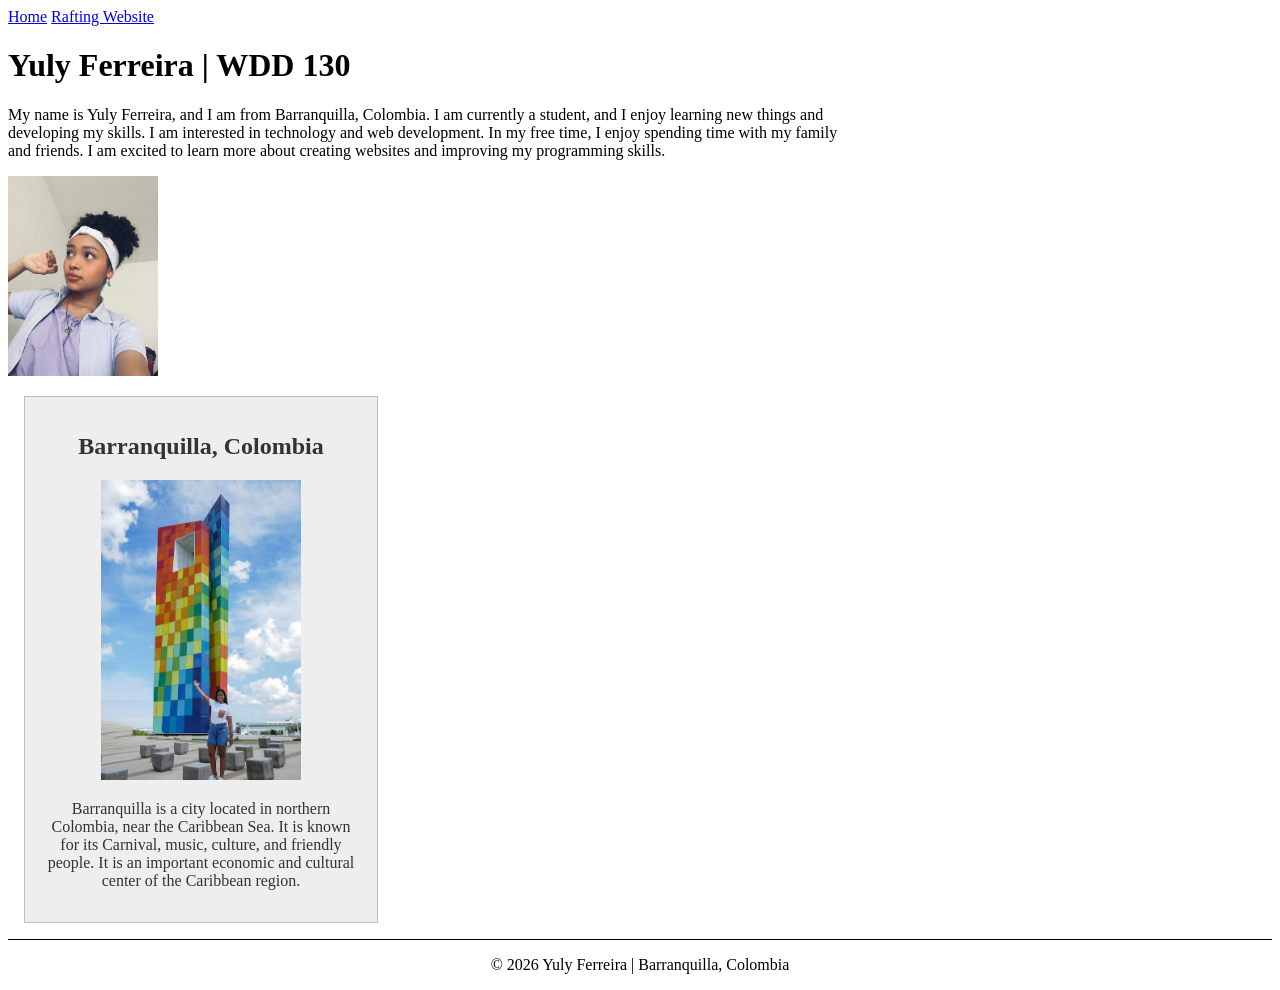
<file: index.html>
<!DOCTYPE html>
<html lang="en-US">

<head>
    <meta charset="UTF-8">
    <meta name="viewport" content="width=device-width, initial-scale=1.0">
    <title>Yuly Ferreira|WDD 130</title>
    <meta name="description" content="Yuly Ferreira's WDD 130 student homepage. Learn about me and my interest in web development.">
    <meta name="author" content="Yuly Ferreira">
    <link rel="stylesheet" href="styles/styles.css">
</head>

<body>
    <header>
        <nav>
            <a href="#">Home</a>
            <a href="wwr/">Rafting Website</a>
        </nav>
    </header>
    <main>
        <h1>Yuly Ferreira | WDD 130</h1>

        <p>My name is Yuly Ferreira, and I am from Barranquilla, Colombia. I am currently a student, and I enjoy learning new things and developing my skills. I am interested in technology and web development. In my free time, I enjoy spending time with my family and friends. I am excited to learn more about creating websites and improving my programming skills.</p>

        <img src="images/profile.jpeg" alt="Photograph of Yuly Ferreira" width="200">
    </main>
    <aside>
        <h2>Barranquilla, Colombia</h2>
        <img src="images/mujer-pie-monumento-barranquilla-colombia_531091-8003.avif" alt="Landscape of Barranquilla, Colombia">
        <p>Barranquilla is a city located in northern Colombia, near the Caribbean Sea. It is known for its Carnival, music, culture, and friendly people. It is an important economic and cultural center of the Caribbean region.</p>
    </aside>

    <footer>
        <p>&copy; 2026 Yuly Ferreira | Barranquilla, Colombia</p>
    </footer>
</body>

</html>
</file>
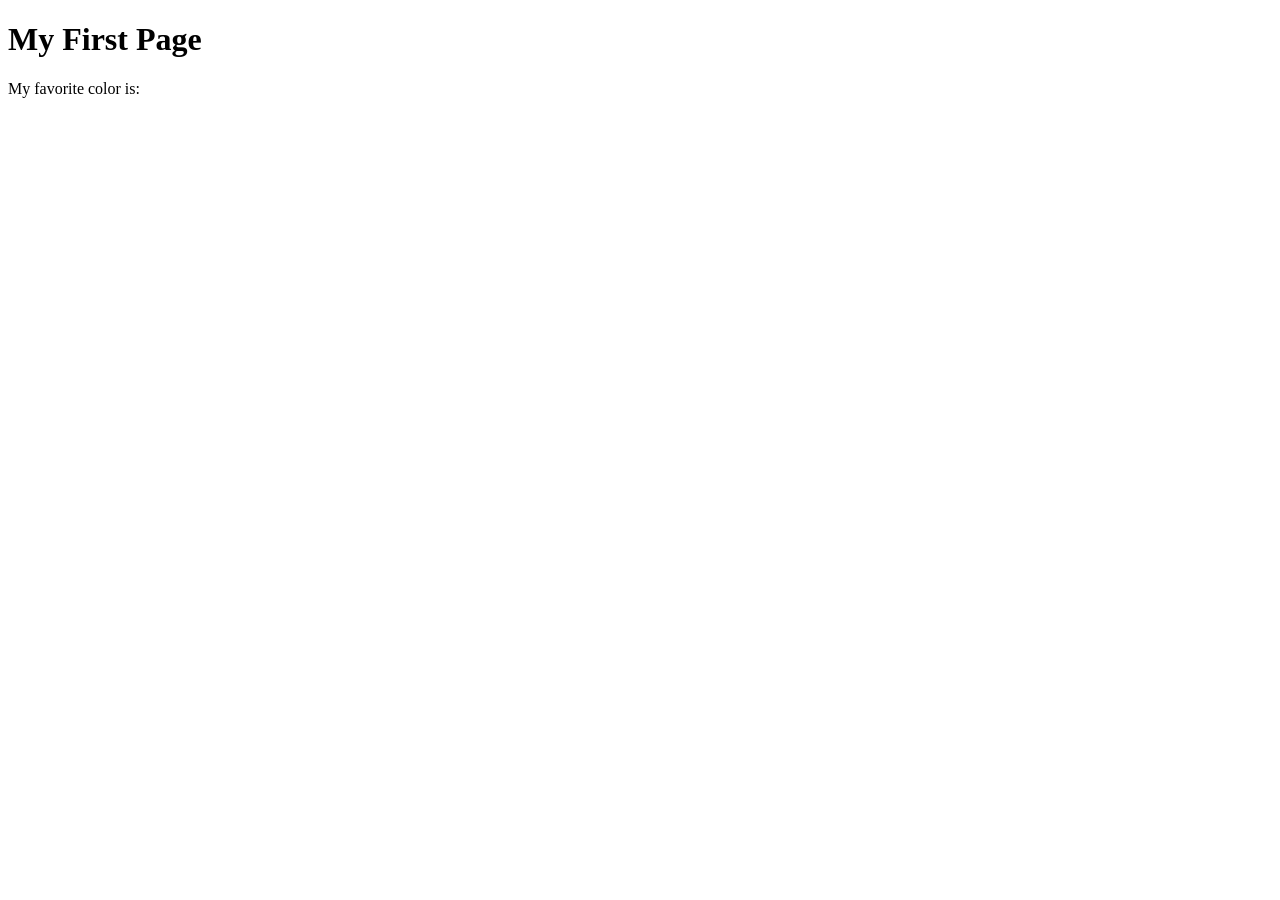
<file: week01/first-page.html>
<!DOCTYPE html>
<html lang="en">

<head>
    <meta charset="UTF-8">
    <meta name="viewport" content="width=device-width, initial-scale=1.0">
    <title>My First Page</title>
</head>

<body>
    <h1>My First Page</h1>
    <p>My favorite color is: </p>
</body>

</html>
</file>
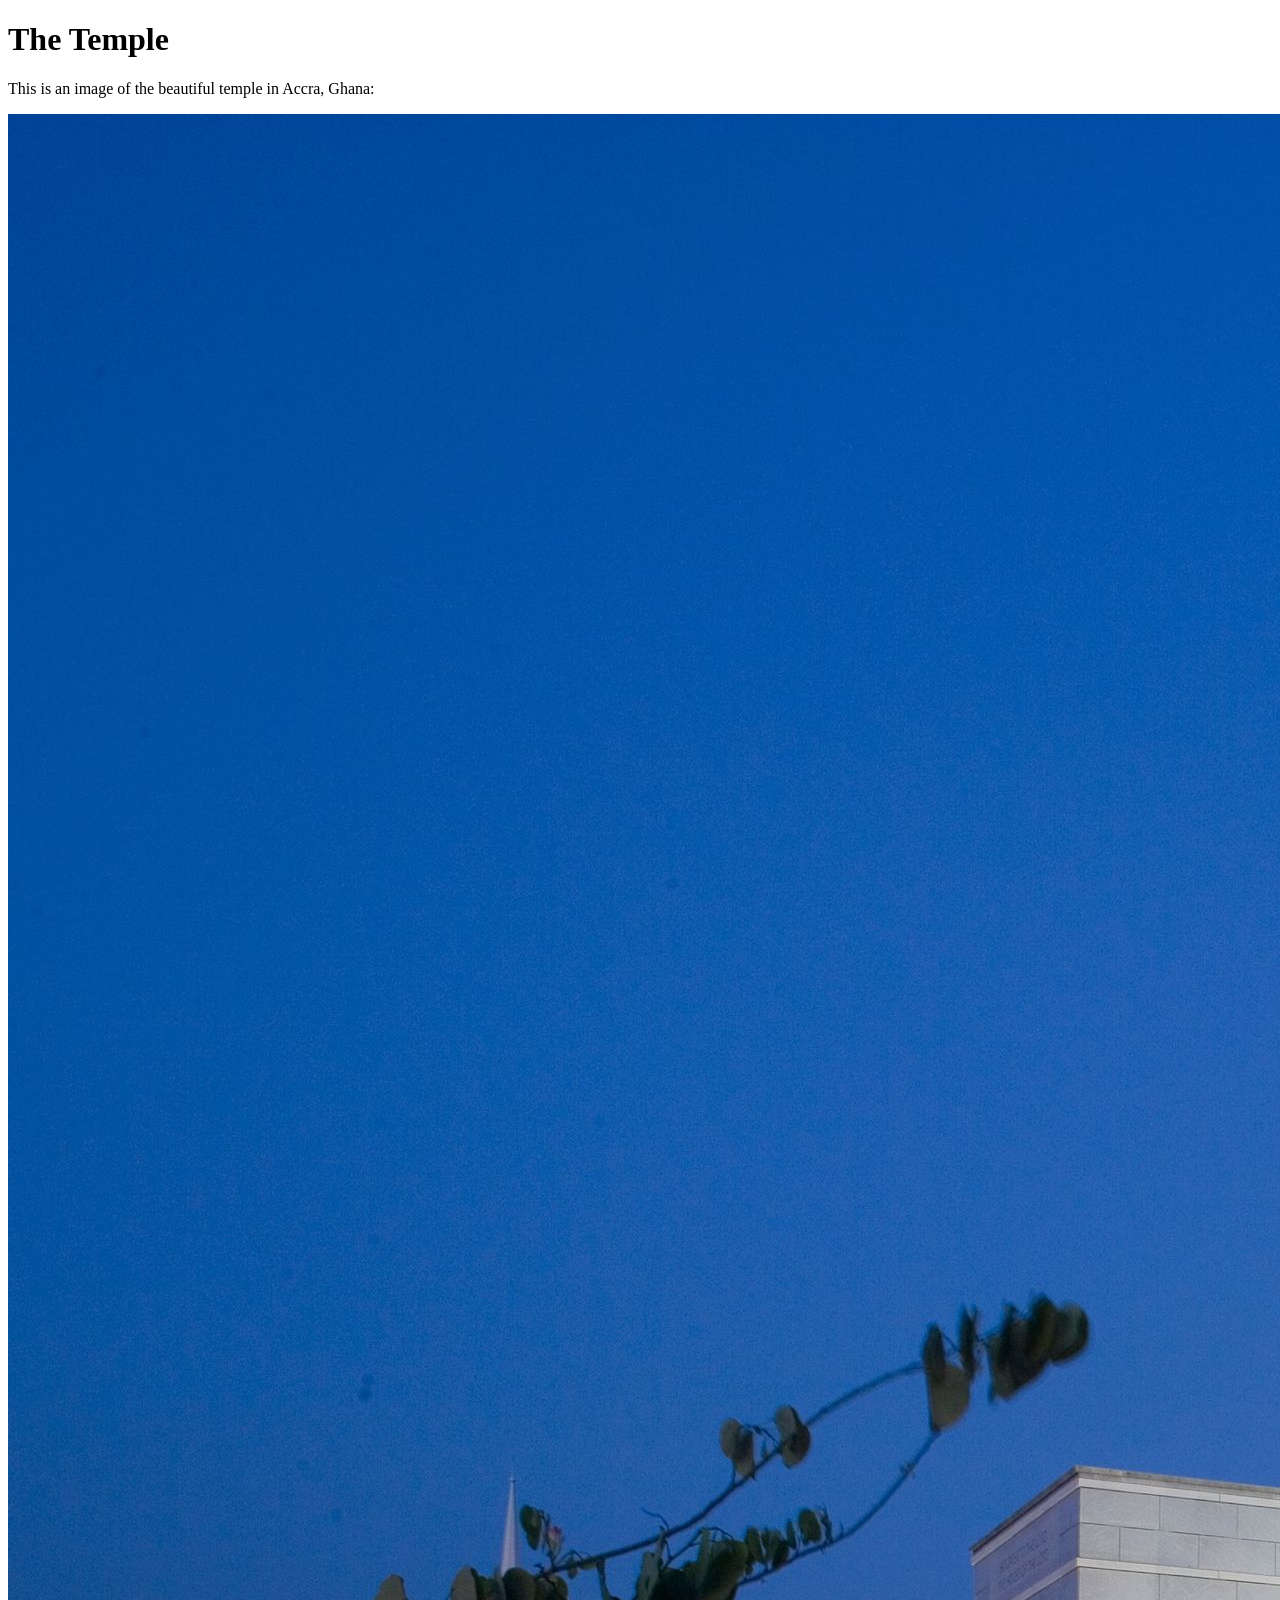
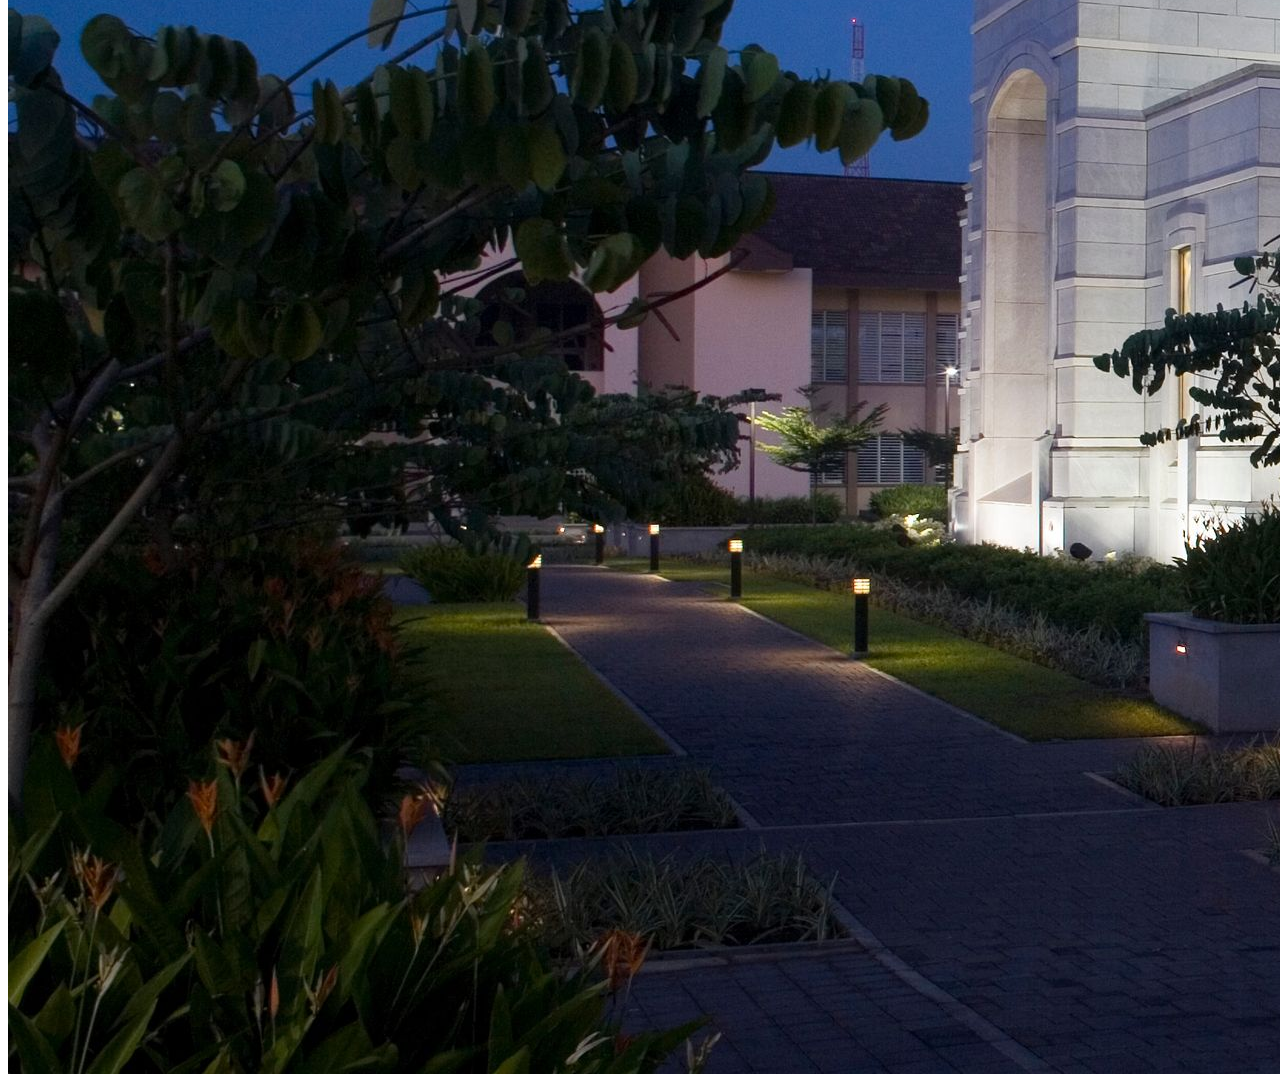
<file: week01/images.html>
<!DOCTYPE html>
<html lang="en">

<head>
    <meta charset="UTF-8">
    <meta name="viewport" content="width=device-width, initial-scale=1.0">
    <title>Temple Image</title>
</head>

<body>
    <h1>The Temple</h1>
    <p>This is an image of the beautiful temple in Accra, Ghana:</p>
    <img src="images/temple-large.jpeg" alt="The Accra Ghana Temple">

</body>

</html>
</file>
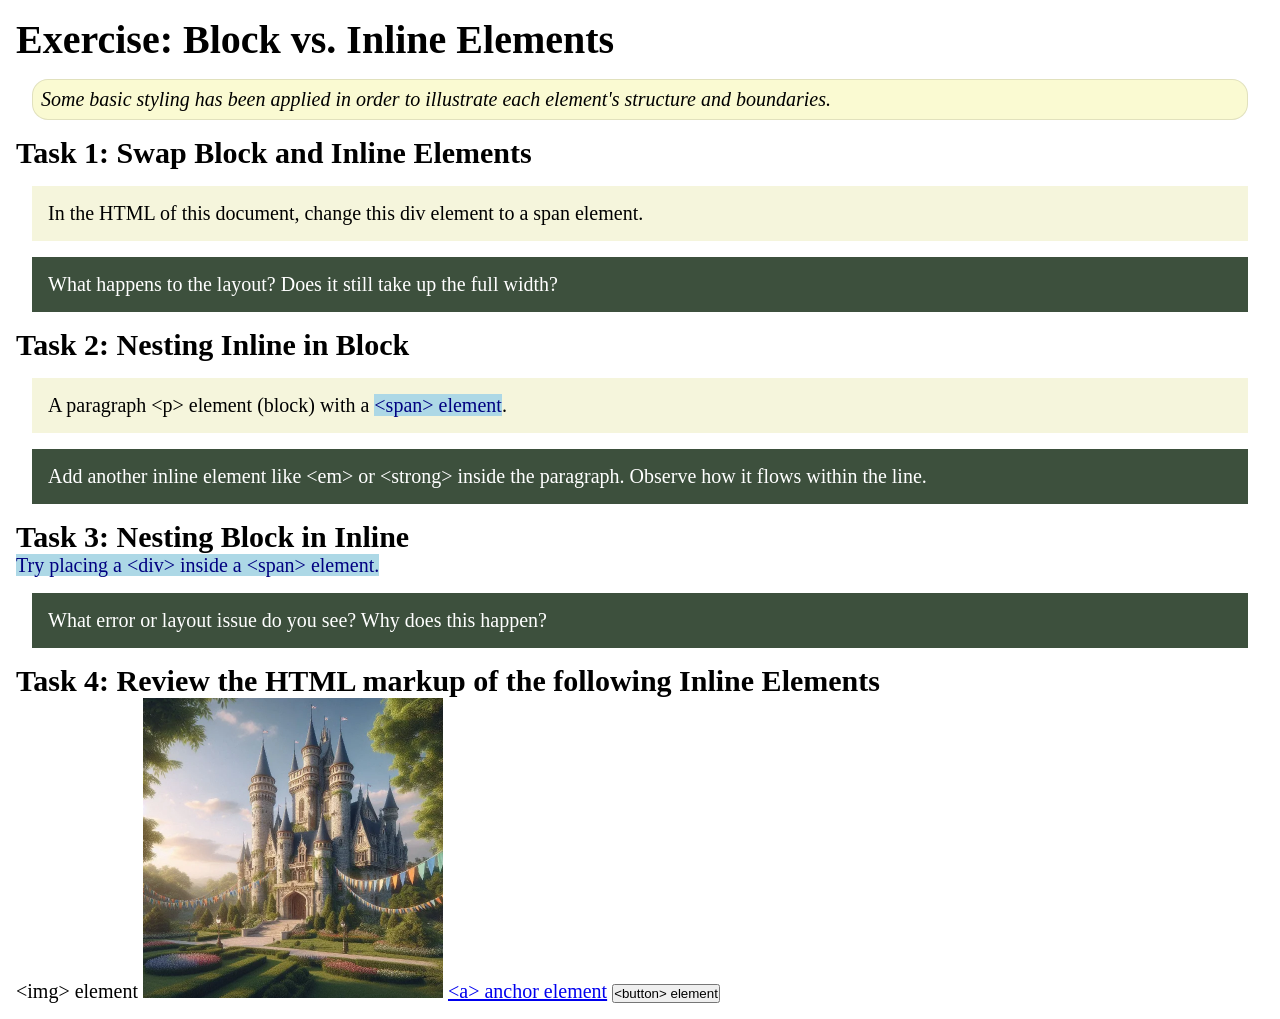
<file: week02/block-vs-inline.html>
<!DOCTYPE html>
<html lang="en">

<head>
    <meta charset="UTF-8">
    <meta name="viewport" content="width=device-width, initial-scale=1.0">
    <title>Exercise: Block vs. Inline Elements</title>
    <link rel="stylesheet" href="styles/block-vs-inline.css">
</head>

<body>
    <main>
        <h1>Exercise: Block vs. Inline Elements</h1>
        <p class="note">Some basic styling has been applied in order to illustrate each element's structure and boundaries.</p>

        <h2>Task 1: Swap Block and Inline Elements</h2>
        <div>In the HTML of this document, change this div element to a span element.</div>

        <p class="question">What happens to the layout? Does it still take up the full width?</p>

        <h2>Task 2: Nesting Inline in Block</h2>
        <p>A paragraph &lt;p&gt; element (block) with a <span>&lt;span&gt; element</span>.</p>
        <p class="question">Add another inline element like &lt;em&gt; or &lt;strong&gt; inside the paragraph. Observe how it flows within the line.</p>

        <h2>Task 3: Nesting Block in Inline</h2>
        <span>Try placing a &lt;div&gt; inside a &lt;span&gt; element.</span>
        <p class="question">What error or layout issue do you see? Why does this happen?</p>

        <h2>Task 4: Review the HTML markup of the following Inline Elements</h2>
        &lt;img&gt; element
        <img src="images/castle.webp" alt="placeholder image (images are inline)" width="300" height="300">
        <a href="https://churchofjesuschrist.org">&lt;a&gt; anchor element</a>
        <button type="button">&lt;button&gt; element</button>
    </main>
</body>

</html>
</file>
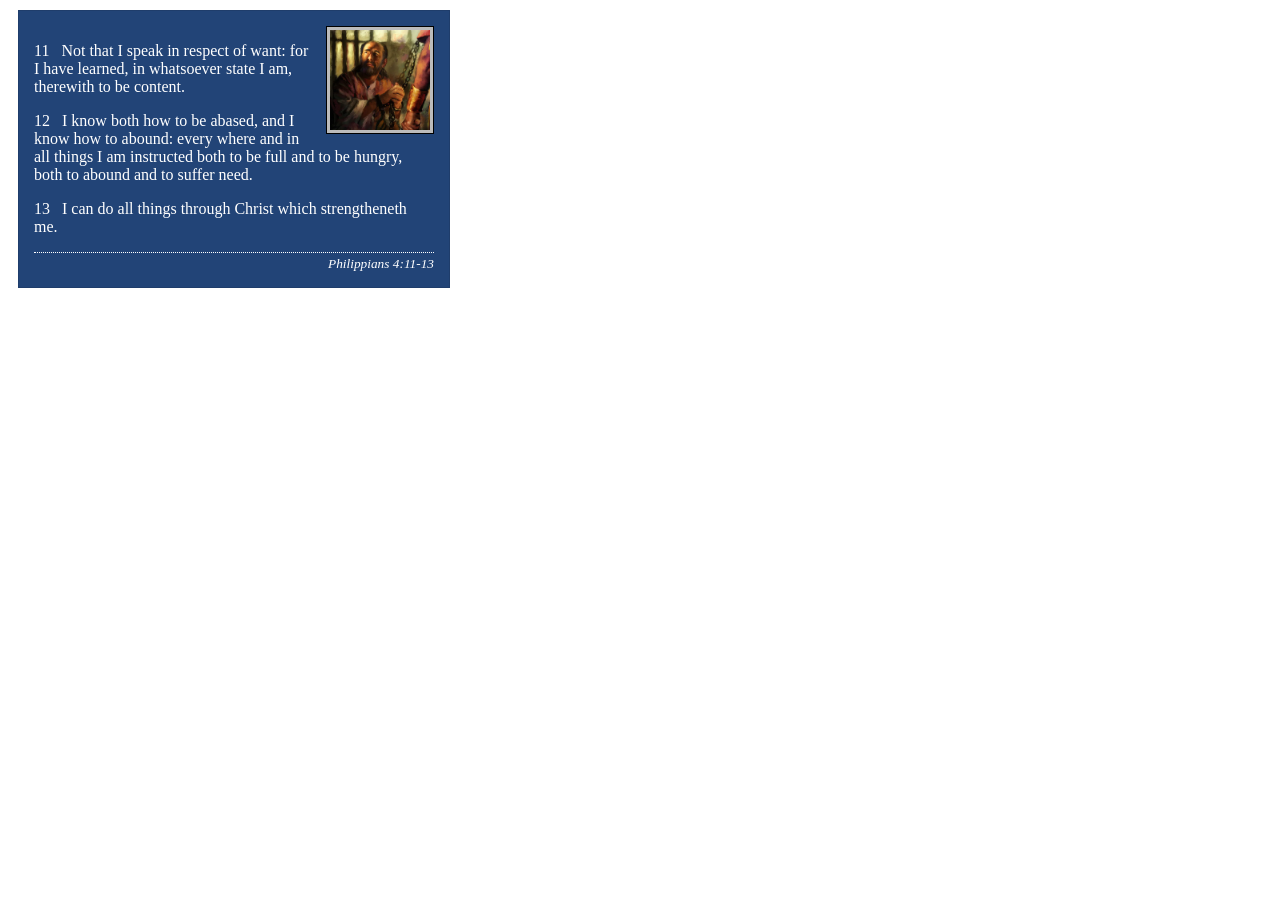
<file: week02/box-model-solution.html>
<!DOCTYPE html>
<html lang="en">

<head>
    <meta charset="UTF-8">
    <meta name="viewport" content="width=device-width, initial-scale=1.0">
    <title>Box Model Activity</title>
    <link rel="stylesheet" href="styles/box-model-solution.css">
</head>

<body>
    <main>
        <div class="callout">
            <img src="images/apostle-paul-imprisoned.webp" alt="Paul the Apostle - Imprisoned in Rome" width="200" height="200">
            <blockquote>
                <p>11 &nbsp; Not that I speak in respect of want: for I have learned, in whatsoever state I am, therewith to be content.</p>
                <p>12 &nbsp; I know both how to be abased, and I know how to abound: every where and in all things I am instructed both to be full and to be hungry, both to abound and to suffer need.</p>
                <p>13 &nbsp; I can do all things through Christ which strengtheneth me.</p>
            </blockquote>
            <cite>Philippians 4:11-13</cite>
        </div>
    </main>
</body>

</html>
</file>
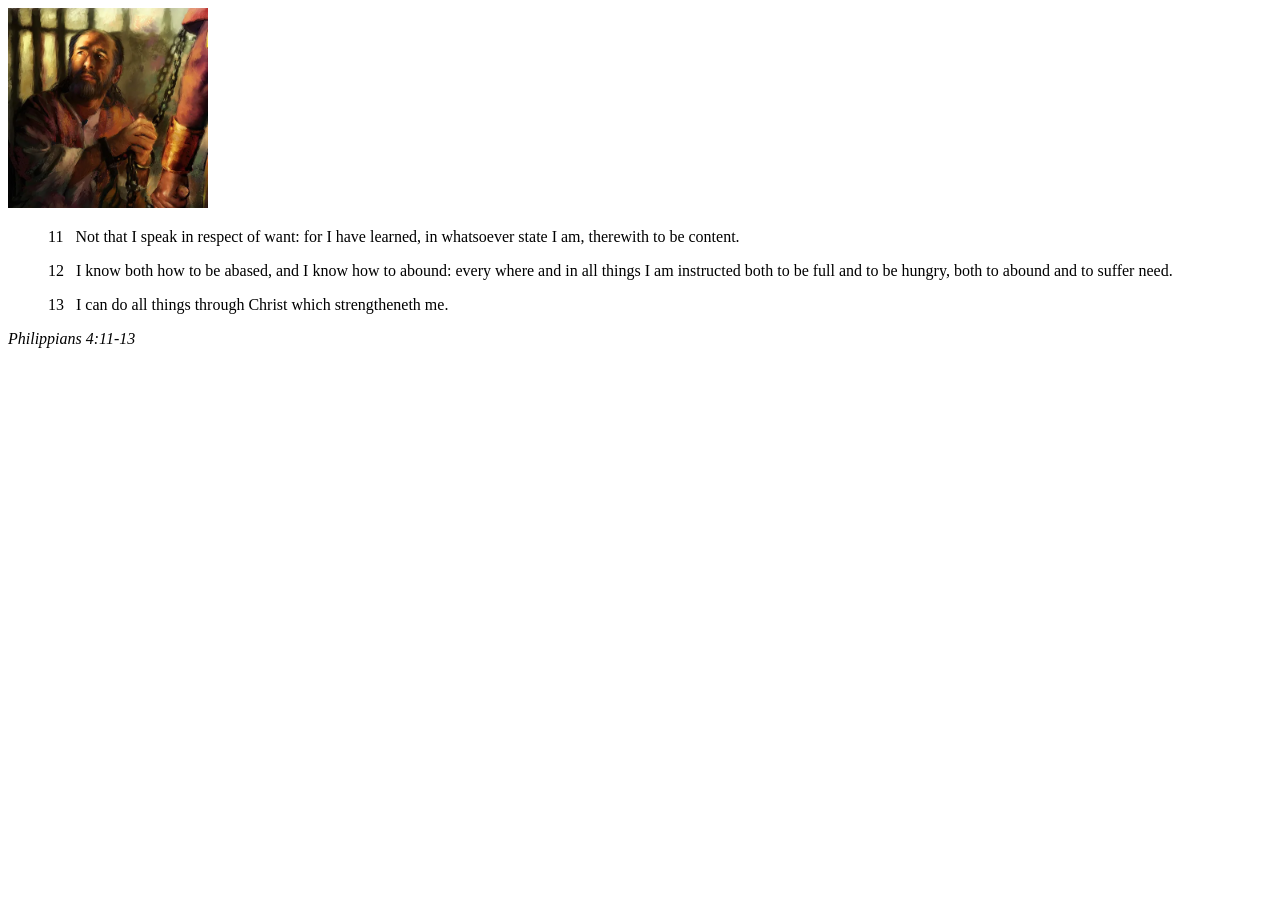
<file: week02/box-model.html>
<!DOCTYPE html>
<html lang="en">

<head>
    <meta charset="UTF-8">
    <meta name="viewport" content="width=device-width, initial-scale=1.0">
    <title>Box Model Activity</title>
</head>

<body>
    <main>
        <div class="callout">
            <img src="images/apostle-paul-imprisoned.webp" alt="Paul the Apostle - Imprisoned in Rome" width="200" height="200">
            <blockquote>
                <p>11 &nbsp; Not that I speak in respect of want: for I have learned, in whatsoever state I am, therewith to be content.</p>
                <p>12 &nbsp; I know both how to be abased, and I know how to abound: every where and in all things I am instructed both to be full and to be hungry, both to abound and to suffer need.</p>
                <p>13 &nbsp; I can do all things through Christ which strengtheneth me.</p>
            </blockquote>
            <cite>Philippians 4:11-13</cite>
        </div>
    </main>
</body>

</html>
</file>
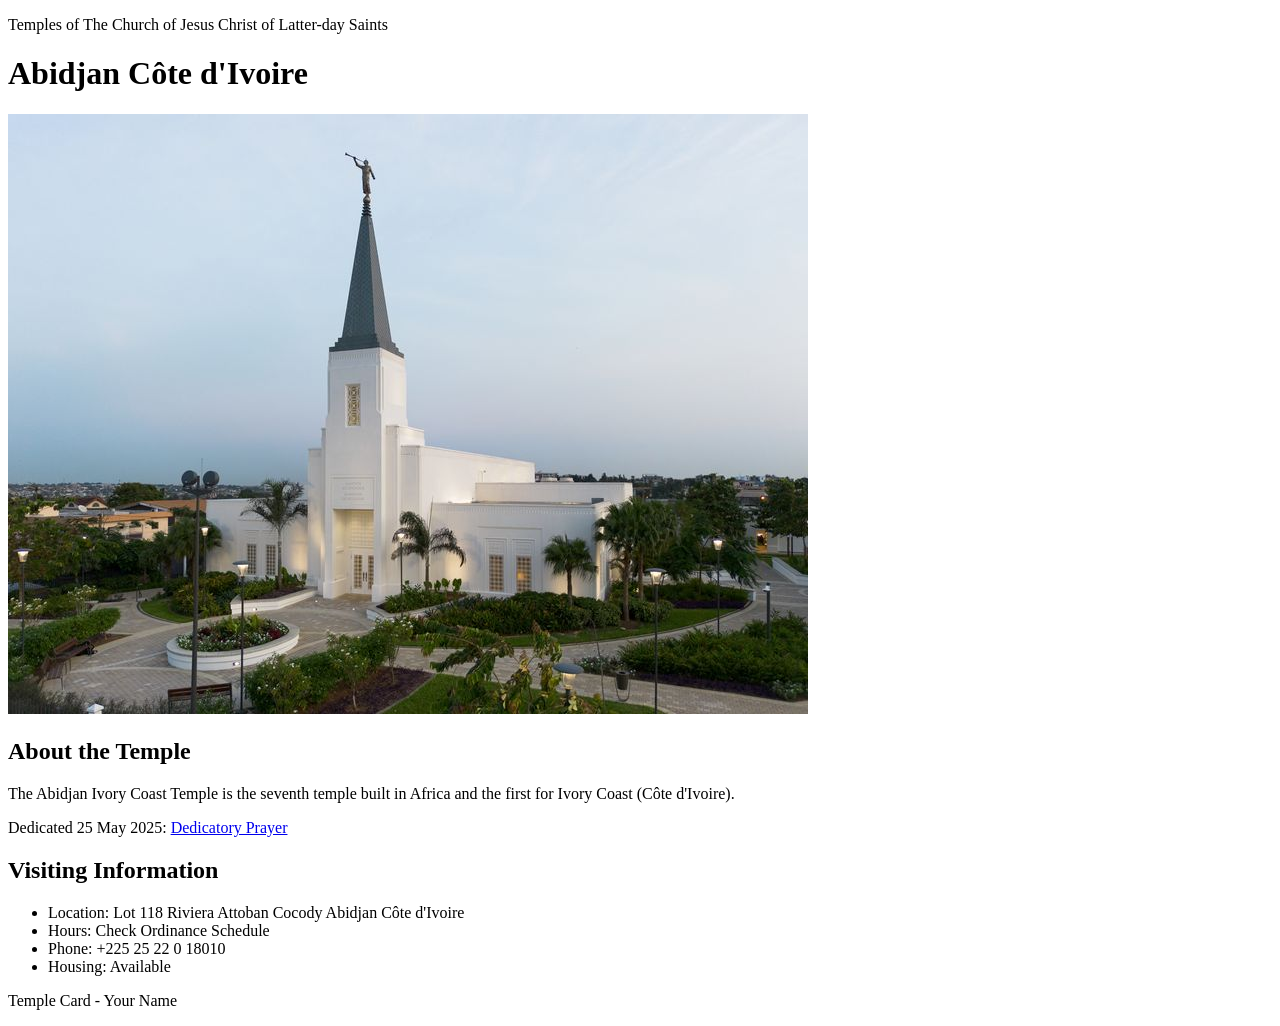
<file: week02/temple.html>
<!DOCTYPE html>
<html lang="en">

<head>
    <meta charset="UTF-8">
    <meta name="viewport" content="width=device-width, initial-scale=1.0">
    <title>Temple Card - Abidjan Côte d'Ivoire</title>
</head>

<body>
    <header>
        <p>Temples of The Church of Jesus Christ of Latter-day Saints</p>
    </header>
    <main>
        <h1>Abidjan Côte d'Ivoire</h1>
        <picture>
            <img src="images/abidjan-ivory-coast.jpeg" alt="Abidjan Côte d'Ivoire Temple">
        </picture>
        <section>
            <h2>About the Temple</h2>
            <p>The Abidjan Ivory Coast Temple is the seventh temple built in Africa and the first for Ivory Coast (Côte d'Ivoire).</p>
            <p>Dedicated 25 May 2025: <a href="https://www.churchofjesuschrist.org/temples/dedicatory-prayer/abidjan-ivory-coast-temple/2025-05-25?lang=eng" target="_blank" rel="noopener noreferrer">Dedicatory Prayer</a></p>
        </section>
        <section>
            <h2>Visiting Information</h2>
            <ul>
                <li>Location: Lot 118 Riviera Attoban Cocody Abidjan Côte d'Ivoire</li>
                <li>Hours: Check Ordinance Schedule</li>
                <li>Phone: +225 25 22 0 18010</li>
                <li>Housing: Available</li>
            </ul>
        </section>
    </main>
    <footer>
        <p>Temple Card - Your Name</p>
    </footer>
</body>

</html>
</file>
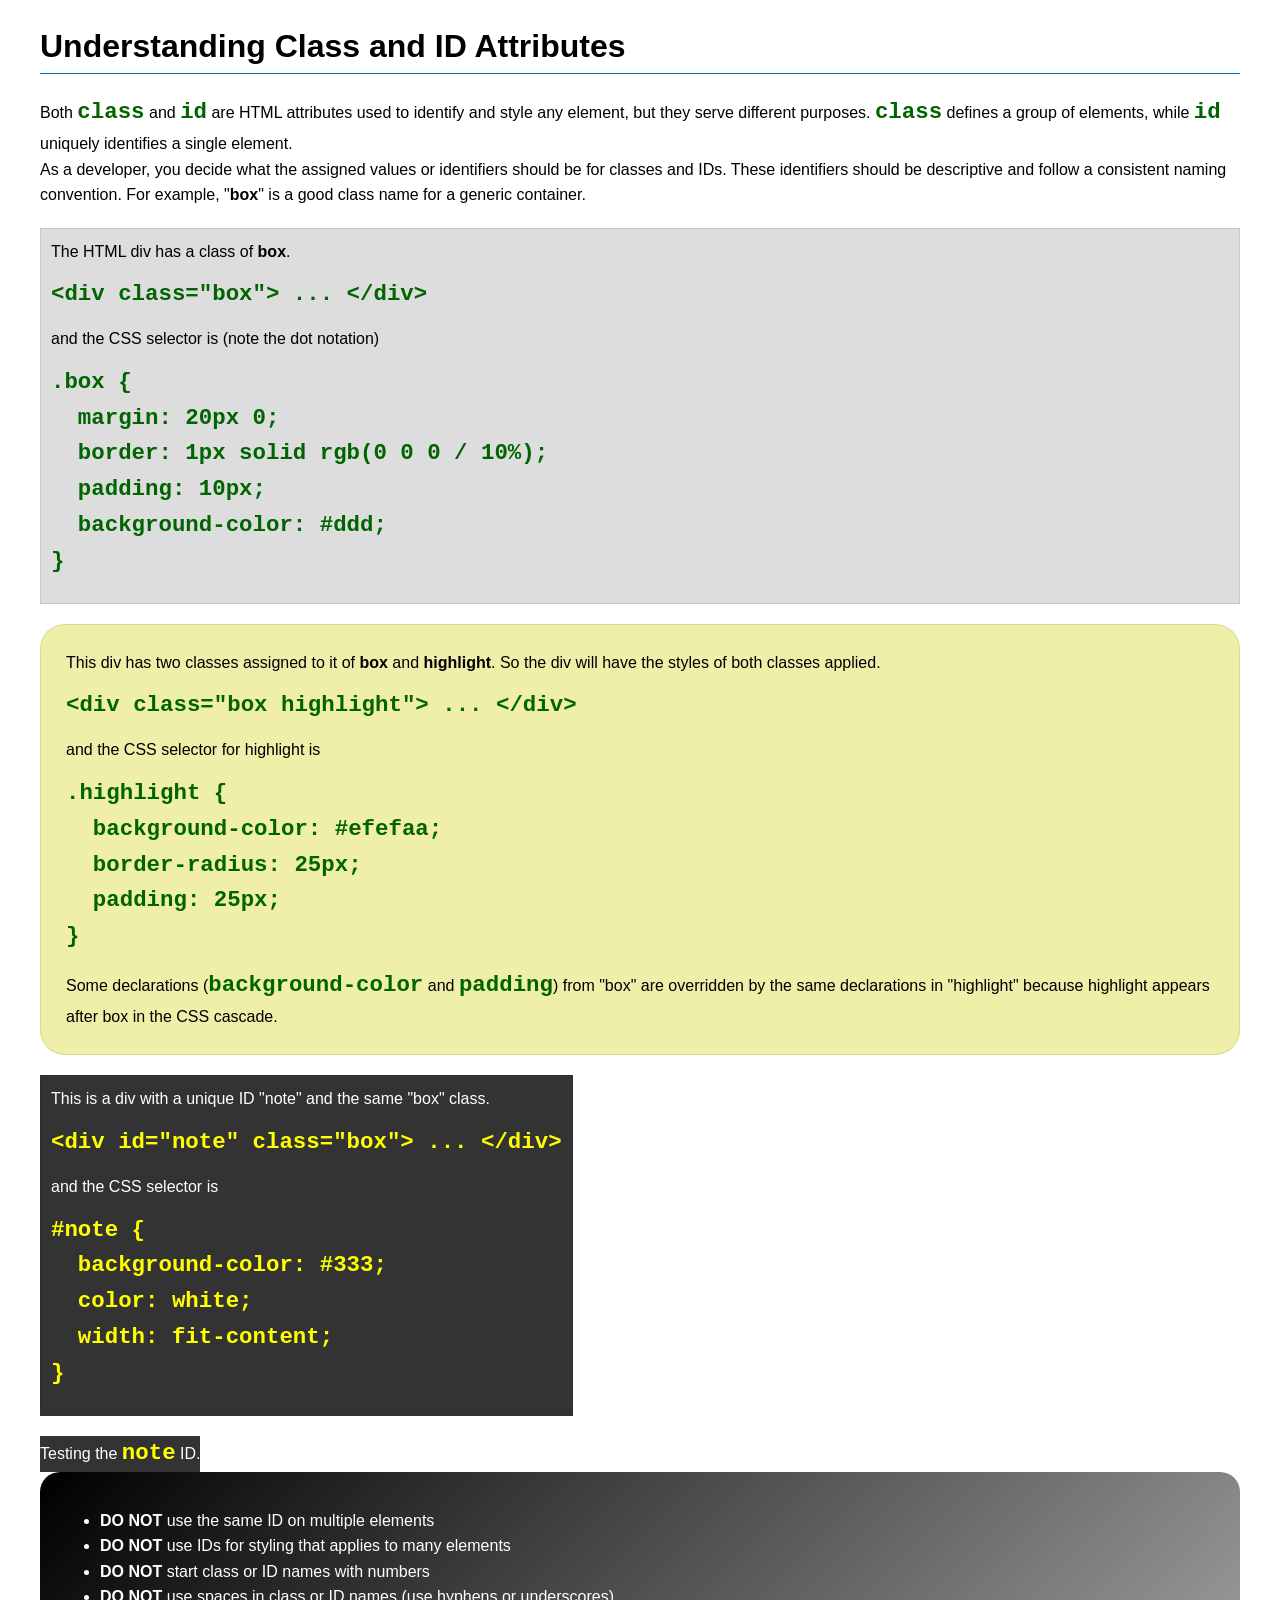
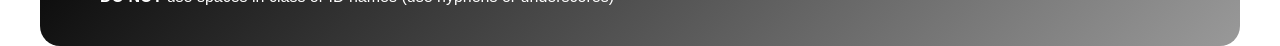
<file: week03/class-and-id.html>
<!DOCTYPE html>
<html lang="en">

<head>
    <meta charset="UTF-8">
    <meta name="viewport" content="width=device-width, initial-scale=1.0">
    <title>Class vs ID Attributes</title>
    <link rel="stylesheet" href="styles/class-and-id.css">
</head>

<body>
    <h1>Understanding Class and ID Attributes</h1>
    <p>Both <code>class</code> and <code>id</code> are HTML attributes used to identify and style any element, but they serve different purposes. <code>class</code> defines a group of elements, while <code>id</code> uniquely identifies a single element.</p>
    <p>As a developer, you decide what the assigned values or identifiers should be for classes and IDs. These identifiers should be descriptive and follow a consistent naming convention. For example, "<strong>box</strong>" is a good class name for a generic container.</p>
    <div class="box">
        <p>The HTML div has a class of <strong>box</strong>.</p>
        <pre><code class="html">&lt;div class="box"&gt; ... &lt;/div&gt;</code></pre>
        and the CSS selector is (note the dot notation)
        <pre><code class="css">.box {
  margin: 20px 0;
  border: 1px solid rgb(0 0 0 / 10%);
  padding: 10px;
  background-color: #ddd; 
}</code></pre>
    </div>

    <div class="box highlight">
        <p>This div has two classes assigned to it of <strong>box</strong> and <strong>highlight</strong>. So the div will have the styles of both classes applied.</p>
        <pre><code class="html">&lt;div class="box highlight"&gt; ... &lt;/div&gt;</code></pre>
        and the CSS selector for highlight is
        <pre><code class="css">.highlight {
  background-color: #efefaa;
  border-radius: 25px;
  padding: 25px;
}</code></pre>
        <p>Some declarations (<code>background-color</code> and <code>padding</code>) from "box" are overridden by the same declarations in "highlight" because highlight appears after box in the CSS cascade.</p>
    </div>

    <div id="note" class="box">
        <p>This is a div with a unique ID "note" and the same "box" class.</p>
        <pre><code class="html">&lt;div id="note" class="box"&gt; ... &lt;/div&gt;</code></pre>
        and the CSS selector is
        <pre><code class="css">#note {
  background-color: #333;
  color: white;
  width: fit-content;
}</code></pre>
    </div>

    <div id="note">
        <p>Testing the <code>note</code> ID.</p>
    </div>

    <section id="best-practice">
        <ul>
            <li><strong>DO NOT</strong> use the same ID on multiple elements</li>
            <li><strong>DO NOT</strong> use IDs for styling that applies to many elements</li>
            <li><strong>DO NOT</strong> start class or ID names with numbers</li>
            <li><strong>DO NOT</strong> use spaces in class or ID names (use hyphens or underscores)</li>
        </ul>
    </section>

</body>

</html>
</file>
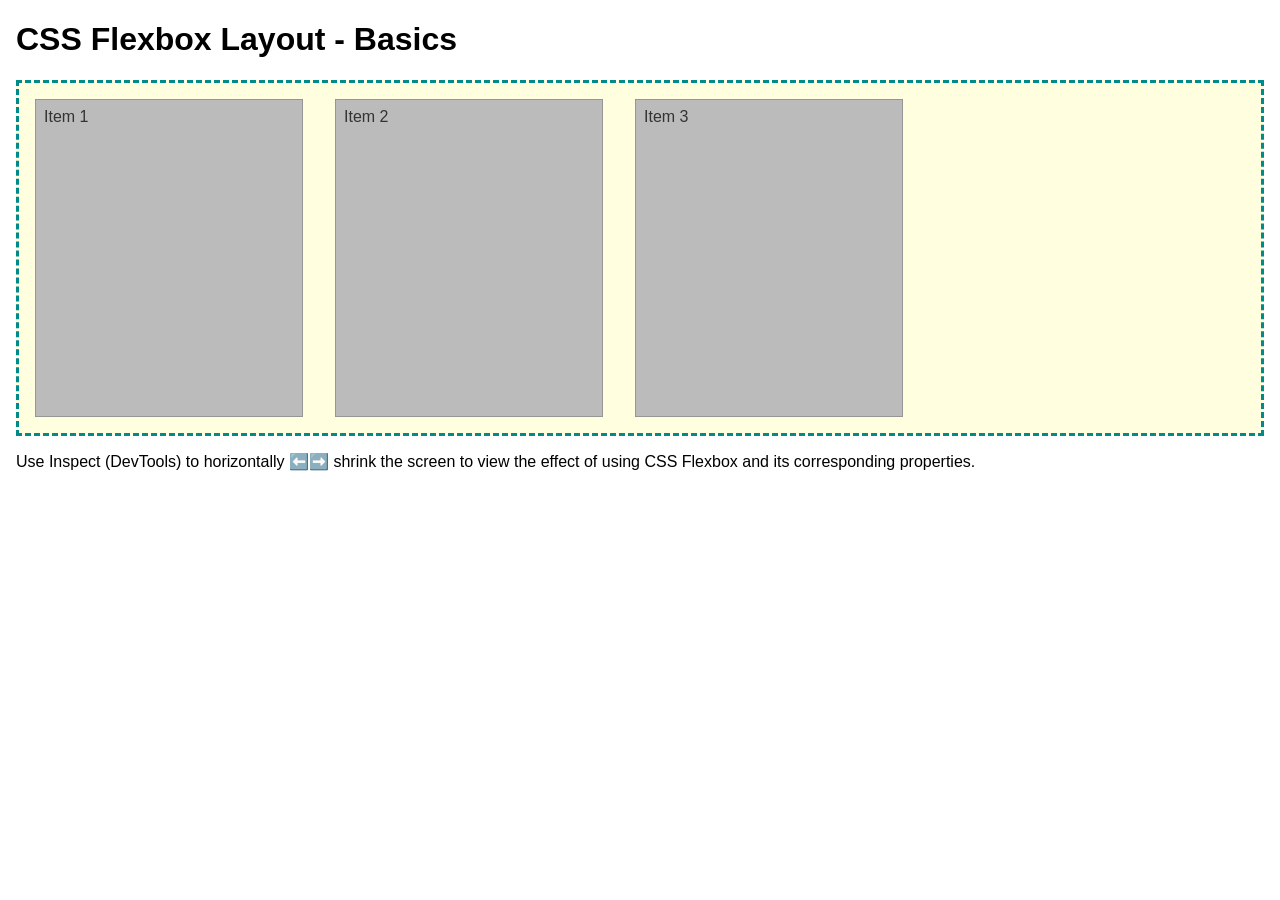
<file: week04/flexbox-layout.html>
<!DOCTYPE html>
<html lang="en">

<head>
    <meta charset="UTF-8">
    <meta name="viewport" content="width=device-width, initial-scale=1.0">
    <title>CSS Flexbox Layout - Basics</title>
    <link rel="stylesheet" href="styles/flexbox.css">
</head>

<body>
    <main>
        <h1>CSS Flexbox Layout - Basics</h1>
        <div class="flex-container">
            <div class="flex-item item1">Item 1</div>
            <div class="flex-item item2">Item 2</div>
            <div class="flex-item item3">Item 3</div>
        </div>
        <p>Use Inspect (DevTools) to horizontally ⬅️➡️ shrink the screen to view the effect of using CSS Flexbox and its corresponding properties.</p>
    </main>
</body>

</html>
</file>
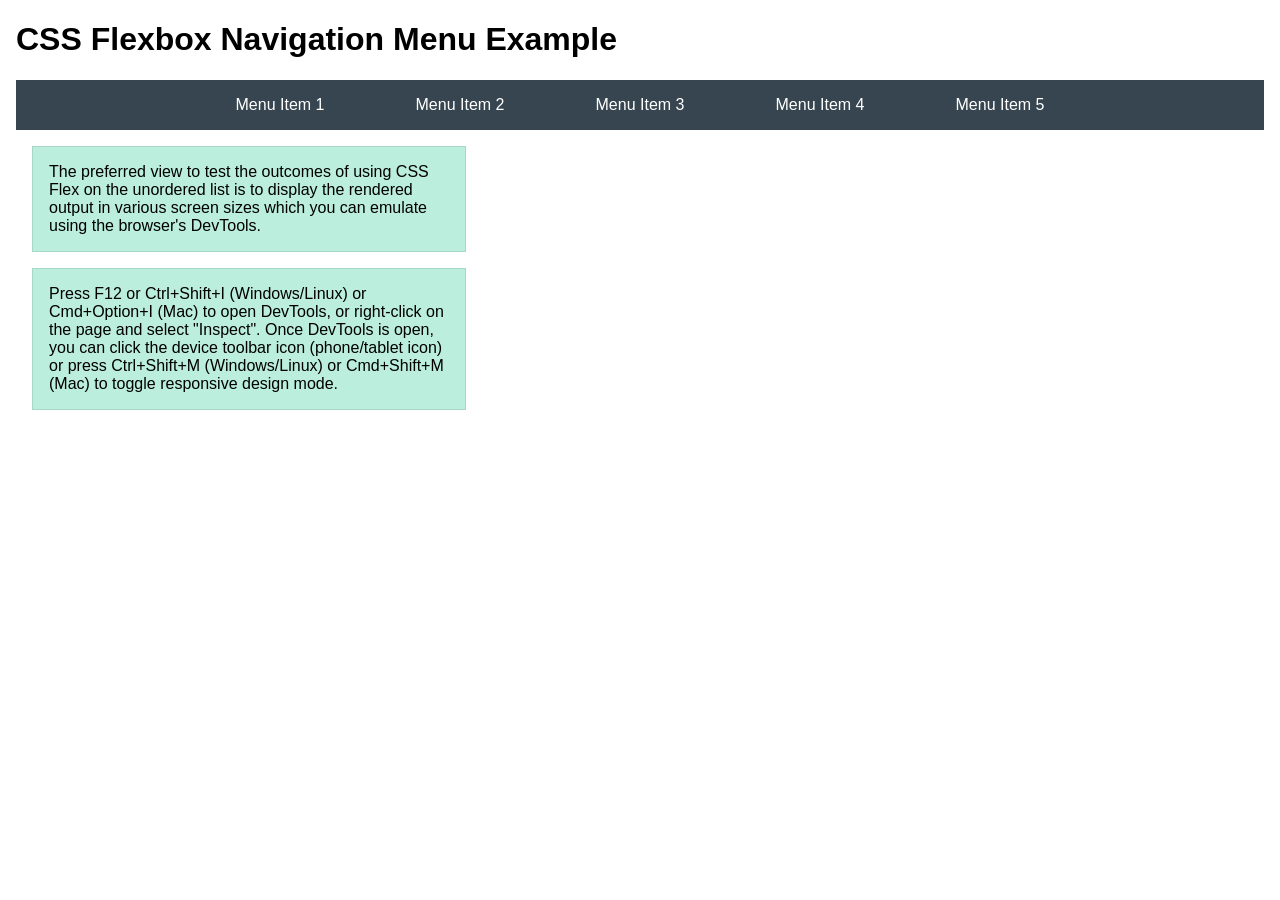
<file: week04/flexbox-menu.html>
<!DOCTYPE html>
<html lang="en">

<head>
    <meta charset="UTF-8">
    <meta name="viewport" content="width=device-width, initial-scale=1.0">
    <title>CSS Flexbox - Navigation Menu</title>
    <link rel="stylesheet" href="styles/flexbox-menu.css">
</head>

<body>
    <main>
        <h1>CSS Flexbox Navigation Menu Example</h1>
        <nav>
            <ul>
                <li><a href="#">Menu Item 1</a></li>
                <li><a href="#">Menu Item 2</a></li>
                <li><a href="#">Menu Item 3</a></li>
                <li><a href="#">Menu Item 4</a></li>
                <li><a href="#">Menu Item 5</a></li>
            </ul>
        </nav>
        <p>The preferred view to test the outcomes of using CSS Flex on the unordered list is to display the rendered output in various screen sizes which you can emulate using the browser's DevTools.</p>

        <p>Press F12 or Ctrl+Shift+I (Windows/Linux) or Cmd+Option+I (Mac) to open DevTools, or right-click on the page and select "Inspect". Once DevTools is open, you can click the device toolbar icon (phone/tablet icon) or press Ctrl+Shift+M (Windows/Linux) or Cmd+Shift+M (Mac) to toggle responsive design mode.</p>
    </main>
</body>

</html>
</file>
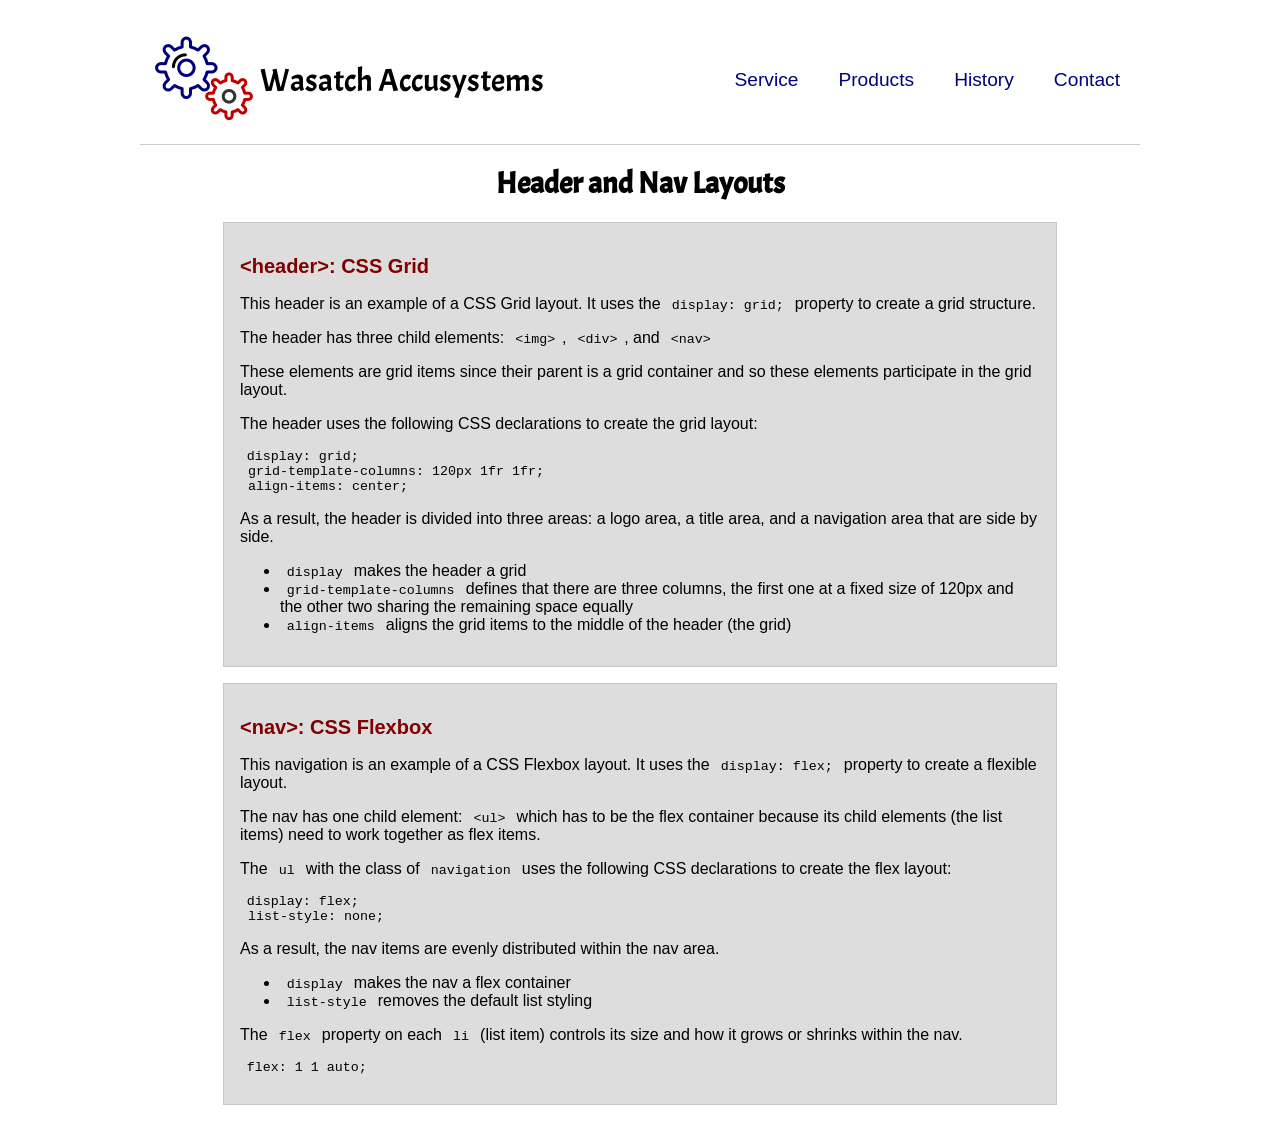
<file: week04/header-layout.html>
<!DOCTYPE html>
<html lang="en">

<head>
    <meta charset="UTF-8">
    <meta name="viewport" content="width=device-width, initial-scale=1.0">
    <title>Header and Nav Layout</title>
    <link rel="stylesheet" href="styles/layout.css">
    <link rel="preconnect" href="https://fonts.googleapis.com">
    <link rel="preconnect" href="https://fonts.gstatic.com" crossorigin>
    <link href="https://fonts.googleapis.com/css2?family=Acme&display=swap" rel="stylesheet">
</head>

<body>
    <header>
        <img src="images/colored-gears.png" alt="Sample Logo">
        <div id="logo">Wasatch Accusystems</div>
        <nav>
            <ul class="navigation">
                <li><a href="#">Service</a></li>
                <li><a href="#">Products</a></li>
                <li><a href="#">History</a></li>
                <li><a href="#">Contact</a></li>
            </ul>
        </nav>
    </header>
    <main>
        <h1>Header and Nav Layouts</h1>
        <section>
            <h2>&lt;header&gt;: CSS Grid</h2>
            <p>This header is an example of a CSS Grid layout. It uses the <code>display: grid;</code> property to create a grid structure.</p>
            <p>The header has three child elements: <code>&lt;img&gt;</code>, <code>&lt;div&gt;</code>, and <code>&lt;nav&gt;</code></p>
            <p>These elements are grid items since their parent is a grid container and so these elements participate in the grid layout.</p>
            <p>The header uses the following CSS declarations to create the grid layout:</p>
            <pre><code>display: grid;
 grid-template-columns: 120px 1fr 1fr;
 align-items: center;</code></pre>

            <p>As a result, the header is divided into three areas: a logo area, a title area, and a navigation area that are side by side.</p>

            <ul>
                <li><code>display</code> makes the header a grid</li>
                <li><code>grid-template-columns</code> defines that there are three columns, the first one at a fixed size of 120px and the other two sharing the remaining space equally</li>
                <li><code>align-items</code> aligns the grid items to the middle of the header (the grid)</li>
            </ul>
        </section>

        <section>
            <h2>&lt;nav&gt;: CSS Flexbox</h2>
            <p>This navigation is an example of a CSS Flexbox layout. It uses the <code>display: flex;</code> property to create a flexible layout.</p>
            <p>The nav has one child element: <code>&lt;ul&gt;</code> which has to be the flex container because its child elements (the list items) need to work together as flex items.</p>
            <p>The <code>ul</code> with the class of <code>navigation</code> uses the following CSS declarations to create the flex layout:</p>
            <pre><code>display: flex;
 list-style: none;</code></pre>

            <p>As a result, the nav items are evenly distributed within the nav area.</p>
            <ul>
                <li><code>display</code> makes the nav a flex container</li>
                <li><code>list-style</code> removes the default list styling</li>
            </ul>

            <p>The <code>flex</code> property on each <code>li</code> (list item) controls its size and how it grows or shrinks within the nav.</p>
            <pre><code>flex: 1 1 auto;</code></pre>
        </section>
    </main>

</body>

</html>
</file>
<file: styles/styles.css>
main {
    max-width: 840px;
}

aside {
    width: 20rem;
    margin: 1rem;
    border: 1px solid rgb(0 0 0 / 0.2);
    padding: 1rem;
    background-color: #eee;
    color: #333;
    text-align: center;
}

aside img {
    width: 200px;
    height: auto;
}

main img {
    width: 150px;
    height: auto;
}

p {
    padding: 0;
}

footer {
    margin-top: 15px;
    border-top: 1px solid #000;
    text-align: center;
}
</file>
<file: week02/styles/block-vs-inline.css>
* {
    margin: 0;
    padding: 0;
}

body {
    font-size: 20px;
    margin: 1rem;
}

p,
div {
    background-color: beige;
    margin: 1rem;
    padding: 1rem;
}

span {
    color: navy;
    background-color: lightblue;
}

code {
    margin: 0;
    padding: 0;
    color: green;
    font-size: 1.2rem;
}

.note {
    font-style: italic;
    background-color: lightgoldenrodyellow;
    border-radius: 1rem;
    border: 1px solid rgb(0 0 0 / 10%);
    margin: 1rem;
    padding: .5rem;
}

.question {
    background-color: #3d503d;
    color: #fff;
}
</file>
<file: week02/styles/box-model-solution.css>
.callout {
    max-width: 400px;
    margin: 10px;
    border: 1px solid rgb(0 0 0 / 10%);
    padding: 15px;
    background-color: #247;
    color: #fff;
}

.callout img {
    float: right;
    margin: 0 0 10px 15px;
    border: 1px solid #000;
    padding: 3px;
    background-color: #bbb;
    width: 100px;
    height: auto;
}

blockquote {
    margin: 0;
}

cite {
    display: block;
    border-top: 1px dotted #fff;
    padding-top: 3px;
    text-align: right;
    font-size: smaller;
}
</file>
<file: week03/styles/class-and-id.css>
body {
    font-family: Arial, sans-serif;
    line-height: 1.6;
    margin: 0;
    padding: 0 40px;
}

h1 {
    border-bottom: 1px solid rgb(0 110 182);
    padding-bottom: 0;
}

p {
    margin: 0;
}

code {
    color: darkgreen;
    font-weight: 700;
    font-size: 1.4rem;
}

/* Class examples - can be reused */
.box {
    margin: 20px 0;
    border: 1px solid rgb(0 0 0 / 10%);
    padding: 10px;
    background-color: #ddd;
    /* this is shorthand for #dddddd */
}

.highlight {
    background-color: #efefaa;
    border-radius: 25px;
    padding: 25px;
}

/* ID examples - should be unique */

#note {
    background-color: #333;
    color: white;
    width: fit-content;
}

#note code {
    color: yellow;
}

#best-practice {
    background: linear-gradient(135deg, #000 0%, #999 100%);
    color: white;
    border-radius: 20px;
    padding: 20px;
}
</file>
<file: week04/styles/flexbox.css>
body {
    font-family: Helvetica, Arial, sans-serif;
    margin: 1rem;
}

.flex-container {
    border: 3px dashed darkcyan;
    background-color: lightyellow;
    display: flex;
    flex-wrap: wrap;
}

.flex-item {
    width: 250px;
    margin: 1rem;
    border: 1px solid rgb(0 0 0 / 20%);
    padding: 0.5rem;
    background-color: #bbb;
    color: #333;
}

.item1 {
    min-height: 100px;
}

.item2 {
    min-height: 200px;
}

.item3 {
    min-height: 300px;
}
</file>
<file: week04/styles/flexbox-menu.css>
body {
    font-family: Helvetica, Arial, sans-serif;
    margin: 1rem;
}

nav {
    background-color: #36454f;
}

nav ul {
    list-style-type: none;
    display: flex;
    flex-wrap: wrap;
    max-width: 900px;
    margin: 0 auto;
    padding: 0;
    justify-content: space-around;
    align-items: center;
}

nav a {
    display: block;
    color: #fff;
    text-align: center;
    padding: 1rem;
    text-decoration: none;
}

p {
    margin: 1rem;
    border: 1px solid rgb(0 0 0 / 10%);
    padding: 1rem;
    background-color: #bed;
    max-width: 400px;
}
</file>
<file: week04/styles/layout.css>
header {
    margin: 1rem auto;
    display: grid;
    grid-template-columns: 120px 1fr 1fr;
    align-items: center;
    border-bottom: 1px solid #ccc;
    max-width: 1000px;
}

.logo img {
    margin: 0 0.25rem 0 1rem;
    width: 64px;
    height: auto;
}

#logo {
    font-size: 2rem;
    font-family: Acme, Arial, sans-serif;
}

.navigation {
    display: flex;
    list-style: none;
}

.navigation li {
    flex: 1 1 auto;
}

.navigation a {
    display: block;
    color: navy;
    padding: 20px;
    text-decoration: none;
    font-size: 1.2rem;
}

.navigation a:hover {
    color: tomato;
    text-decoration: underline;
}

body {
    font-family: Arial, sans-serif;
}

h1 {
    font-size: 1.85rem;
    text-align: center;
    font-family: Acme, Arial, sans-serif;
}

h2 {
    color: maroon;
    font-size: 1.25rem;
}

section {
    margin: 1em auto;
    padding: 1em;
    border: 1px solid rgb(0 0 0 / 10%);
    background-color: #ddd;
    width: min(800px, 100%);
}

code {
    font-family: 'Courier New', Courier, monospace;
    font-size: smaller;
    padding: 0.5em;
}
</file>
